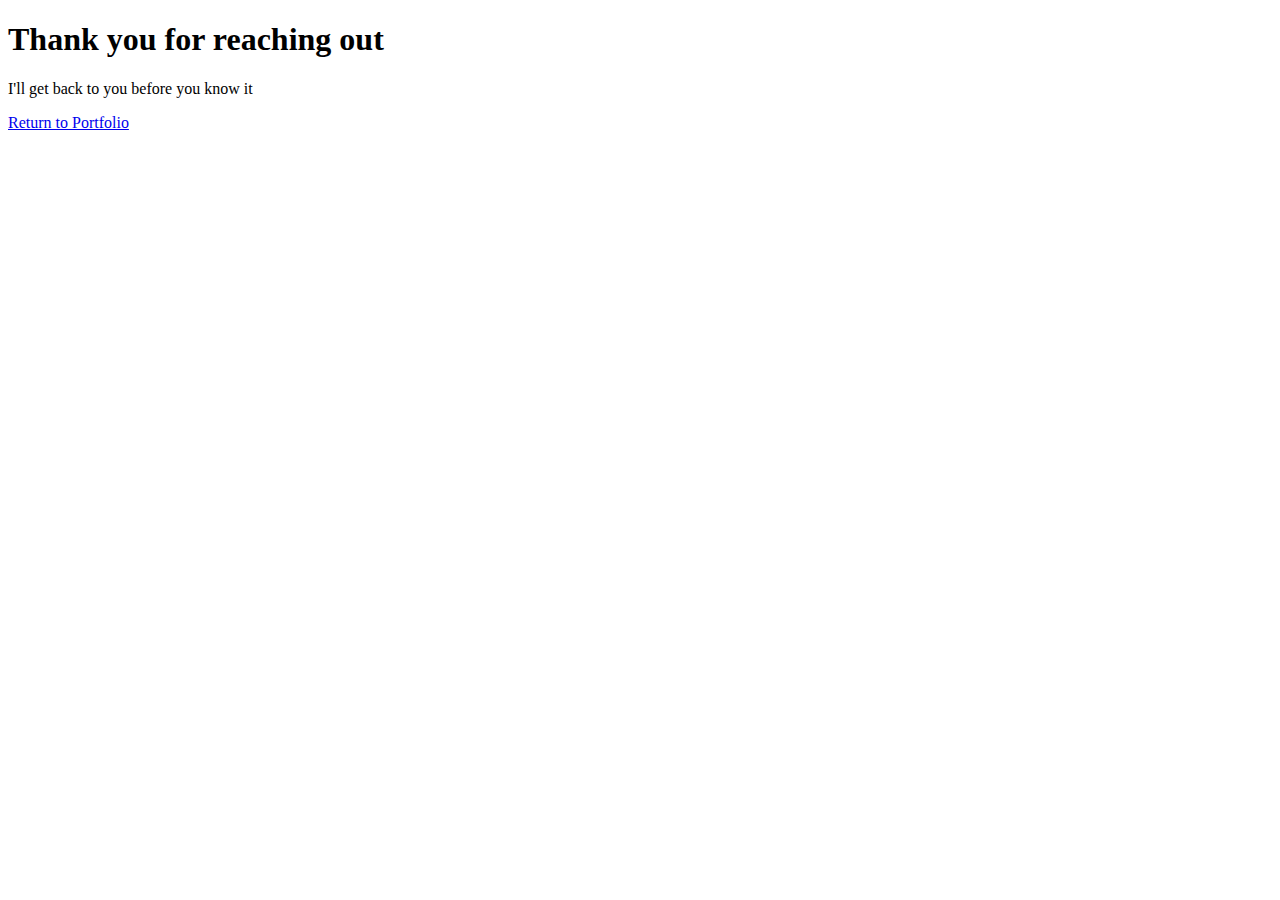
<file: portfolio/templates/portfolio/email_sent.html>
<!DOCTYPE html>
<html lang="en">
<head>
    <meta charset="UTF-8">
    <title>You Rock</title>
</head>
<body>
    <h1>Thank you for reaching out</h1>
    <p>I'll get back to you before you know it</p>
    <a id="back-btn" class="btn btn-success" href="{% url 'home' %}">Return to Portfolio</a>
</body>
</html>
</file>
